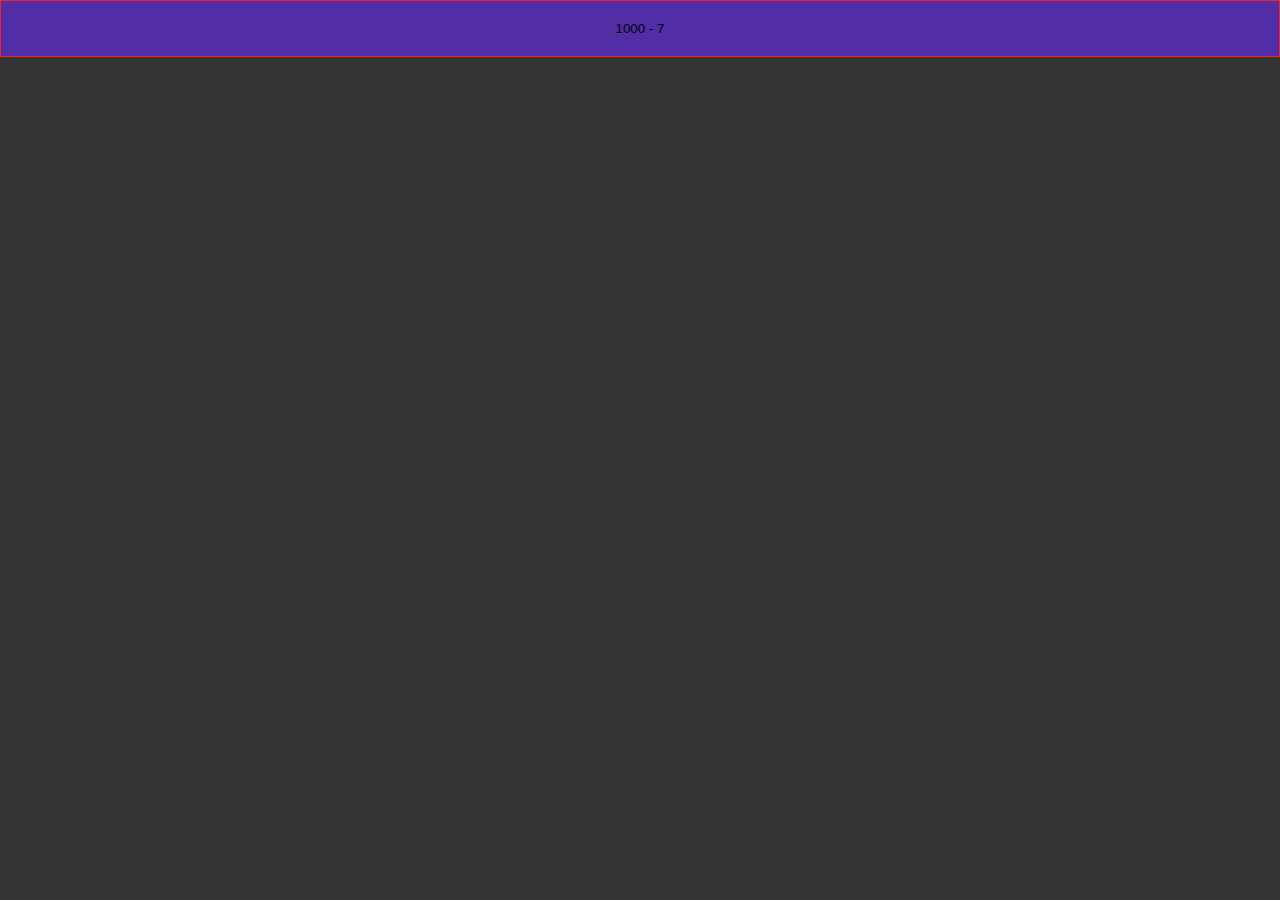
<file: index.html>
<!DOCTYPE html>
<html lang="en">
<head>
    <meta charset="UTF-8">
    <meta name="viewport" content="width=device-width, initial-scale=1.0">
    <title>Дед Инсайд</title>
<link rel="stylesheet" href="style.css">
</head>
<body>
    <button id="btn">1000 - 7</button>
    <div id="container">
  
    </div>
</body>
    <script src="./script.js"></script>
</html>
</file>
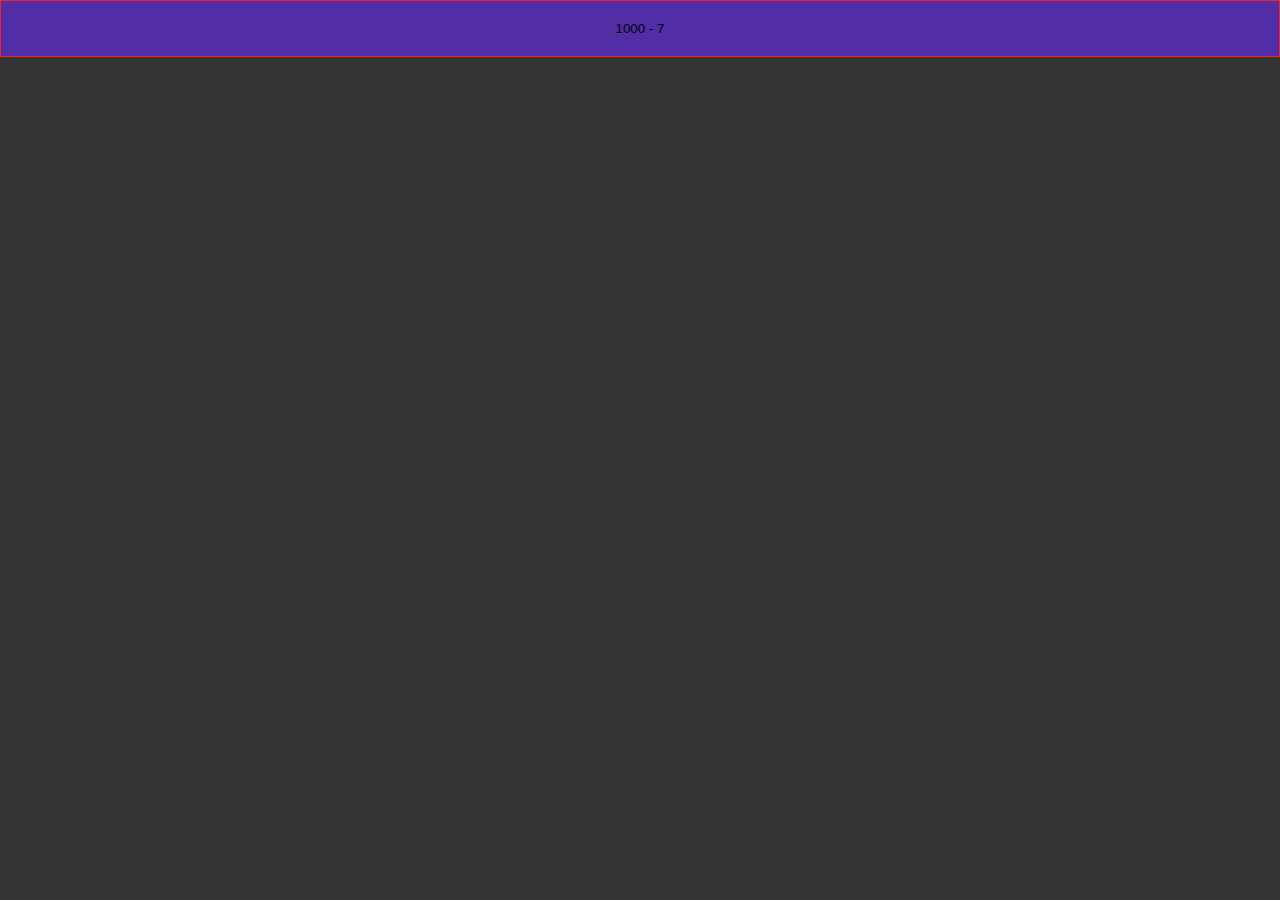
<file: ded.html>
<!DOCTYPE html>
<html lang="en">
<head>
    <meta charset="UTF-8">
    <meta name="viewport" content="width=device-width, initial-scale=1.0">
    <title>Дед Инсайд</title>
<link rel="stylesheet" href="style.css">
</head>
<body>
    <button id="btn">1000 - 7</button>
    <div id="container">
  
    </div>
</body>
    <script src="/script.js"></script>
</html>
</file>
<file: style.css>
*{
    margin: 0;
    padding: 0;
}

button{
    width: 100%;
    padding: 20px 30px 20px 30px;
    border: 1px solid rgb(245, 35, 35);
    background: #512ea5;
}

body{
    background: #333;
    color: white;
    height: 100vh;
}

div{
    display: flex;
    margin-top: 20px;
    flex-direction: column;
    align-items: center;
    gap: 20px;
    margin-bottom: 20px;
    justify-content: center;
}
</file>
